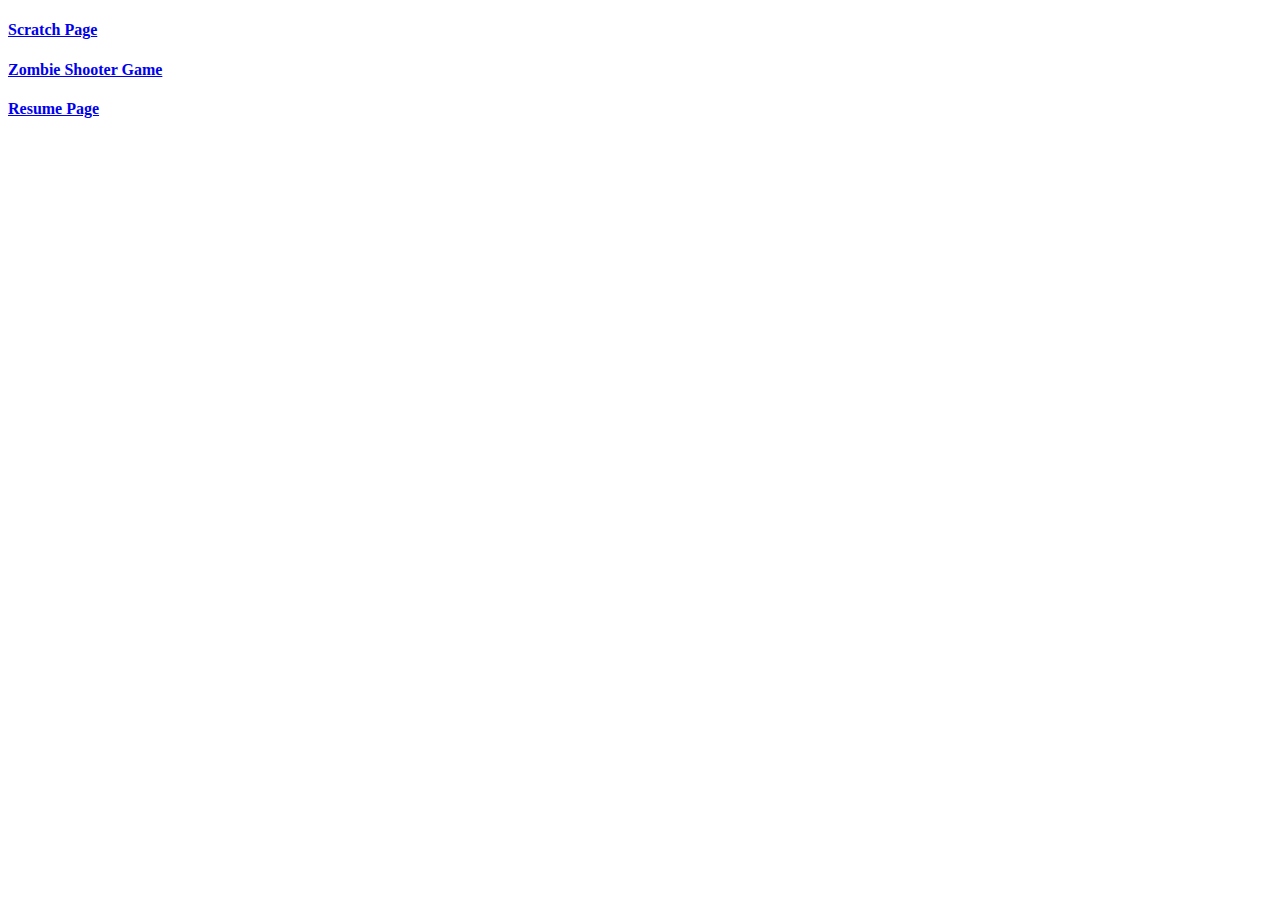
<file: index.html>
<!DOCTYPE html>
<html lang="en">
<head>
    <meta charset="UTF-8">
    <meta name="viewport" content="width=device-width, initial-scale=1.0">
    <title>Document</title>
</head>
<body>
    <h4 class="text-white"><a href="../Final Project/Scratch Page/scratch.html">Scratch Page</a></h4>
    <h4 class="text-white"><a href="../Final Project/Game Project/game.html">Zombie Shooter Game</a></h4>
    <h4 class="text-white"><a href="../Final Project/Resume Project/resume.html">Resume Page</a></h4>

</body>
</html>
</file>
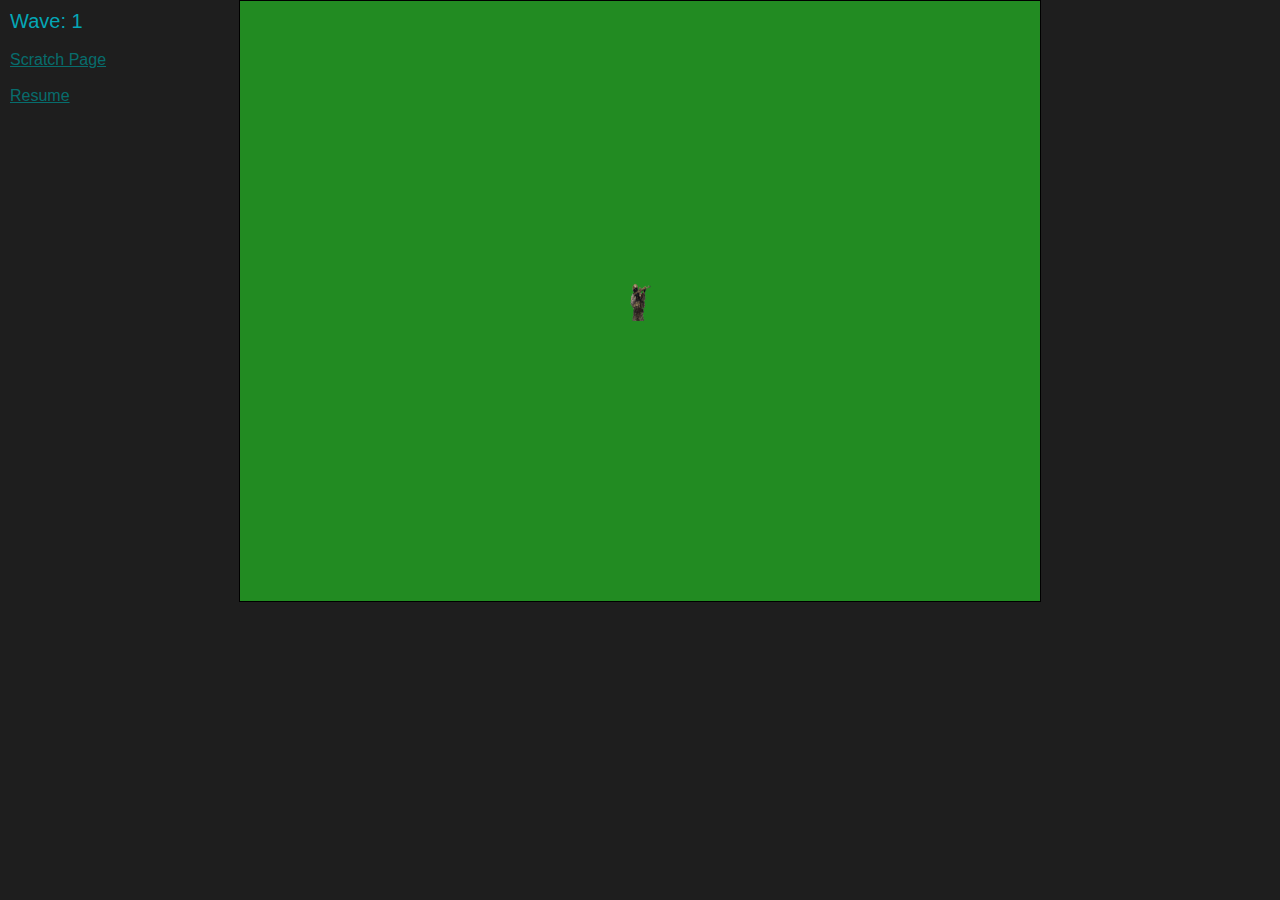
<file: Game Project/game.html>
<!DOCTYPE html>
<html lang="en">
<head>
  <meta charset="UTF-8">
  <meta name="viewport" content="width=device-width, initial-scale=1.0">
  <title>Zombie Shooter Game</title>
  <link rel="gameStyles" href="gameStyles.css">
  <style>
    canvas {
      display: block;
      margin: 0 auto;
      background: black; /* Outside area is black */
      border: 1px solid black;
    }
    body {
      margin: 0;
      overflow: hidden;
      font-family: Arial, sans-serif;
      background: #1e1e1e;
    }
    #hud {
      position: absolute;
      top: 10px;
      left: 10px;
      color: white;
      font-size: 16px;
    }
    #waveCounter {
      font-size: 20px;
      color: rgb(4, 167, 182);
    }
  </style>
</head>
<body>
  <div id="hud">
    <div id="waveCounter">Wave: 1</div>
    <br>
    <div id="sidebar" class="sidebar">
        <a href="../Scratch Page/scratch.html" style="color: rgb(7, 109, 109);">Scratch Page</a>
        <br>
        <br>
        <a href="../Resume Project/resume.html" style="color: rgb(7, 109, 109);">Resume</a>
    </div>
</div>
  <canvas id="gameCanvas" width="800" height="600"></canvas>
  <script>
  document.querySelectorAll('#sidebar a').forEach(function(link) {
        link.addEventListener('mouseover', function() {
            this.style.color = 'aqua';
        });
        link.addEventListener('mouseout', function() {
            this.style.color = 'rgb(7, 109, 109)';
        });
    });
    const canvas = document.getElementById("gameCanvas");
    const ctx = canvas.getContext("2d");

    const PLAYER_SIZE = 40;
    const ZOMBIE_SIZE = 30;
    const BULLET_SIZE = 10;
    const MAP_SIZE = 2000;

    let keys = {};
    let bullets = [];
    let zombies = [];
    let wave = 1;

    let player = {
      x: MAP_SIZE / 2,
      y: MAP_SIZE / 2,
      speed: 5,
      health: 1000,
      gunDamage: 10,
      facingRight: true, // Tracks whether the player is facing right or left
    };

    const playerImg = new Image();
    playerImg.src = './Images/ArmyGuy.png'; // Character sprite

    const zombieImg = new Image();
    zombieImg.src = './Images/Zombies.webp';

    const waveCounter = document.getElementById("waveCounter");

    function spawnZombies(count) {
      for (let i = 0; i < count; i++) {
        zombies.push({
          x: Math.random() * MAP_SIZE,
          y: Math.random() * MAP_SIZE,
          speed: 1.5 + Math.random(),
          health: 50 + wave * 10,
        });
      }
    }

    function movePlayer() {
      if (keys["w"] && player.y > 0) player.y -= player.speed;
      if (keys["s"] && player.y < MAP_SIZE - PLAYER_SIZE) player.y += player.speed;
      if (keys["a"] && player.x > 0) player.x -= player.speed;
      if (keys["d"] && player.x < MAP_SIZE - PLAYER_SIZE) player.x += player.speed;
    }

    function updatePlayerFacing(mouseX) {
      const playerCenterX = canvas.width / 2;
      player.facingRight = mouseX >= playerCenterX;
    }

    function drawPlayer() {
      const centerX = canvas.width / 2;
      const centerY = canvas.height / 2;

      ctx.save();
      ctx.translate(centerX, centerY);
      if (!player.facingRight) {
        ctx.scale(-1, 1); // Flip horizontally
      }
      ctx.drawImage(playerImg, -PLAYER_SIZE / 2, -PLAYER_SIZE / 2, PLAYER_SIZE, PLAYER_SIZE);
      ctx.restore();
    }

    function shootBullet(event) {
      const rect = canvas.getBoundingClientRect();
      const mouseX = event.clientX - rect.left;
      const mouseY = event.clientY - rect.top;

      const angle = Math.atan2(mouseY - canvas.height / 2, mouseX - canvas.width / 2);

      bullets.push({
        x: player.x,
        y: player.y,
        dx: Math.cos(angle) * 10,
        dy: Math.sin(angle) * 10,
      });
    }

    function moveBullets() {
      bullets.forEach((bullet, index) => {
        bullet.x += bullet.dx;
        bullet.y += bullet.dy;

        if (bullet.x < 0 || bullet.x > MAP_SIZE || bullet.y < 0 || bullet.y > MAP_SIZE) {
          bullets.splice(index, 1);
        }
      });
    }

    function drawBullets() {
      ctx.fillStyle = "black"; // Bullets are now black
      bullets.forEach((bullet) => {
        ctx.beginPath();
        ctx.arc(
          bullet.x - player.x + canvas.width / 2,
          bullet.y - player.y + canvas.height / 2,
          BULLET_SIZE / 2,
          0,
          Math.PI * 2
        );
        ctx.fill();
      });
    }

    function moveZombies() {
      zombies.forEach((zombie) => {
        const dx = player.x - zombie.x;
        const dy = player.y - zombie.y;
        const distance = Math.sqrt(dx * dx + dy * dy);

        zombie.x += (dx / distance) * zombie.speed;
        zombie.y += (dy / distance) * zombie.speed;
      });
    }

    function drawZombies() {
      zombies.forEach((zombie) => {
        ctx.drawImage(
          zombieImg,
          zombie.x - player.x + canvas.width / 2 - ZOMBIE_SIZE / 2,
          zombie.y - player.y + canvas.height / 2 - ZOMBIE_SIZE / 2,
          ZOMBIE_SIZE,
          ZOMBIE_SIZE
        );
      });
    }

    function drawBorders() {
      const offsetX = canvas.width / 2 - player.x;
      const offsetY = canvas.height / 2 - player.y;

      ctx.fillStyle = "#228B22"; // Inside is grass-green
      ctx.fillRect(offsetX, offsetY, MAP_SIZE, MAP_SIZE);

      ctx.strokeStyle = "white";
      ctx.lineWidth = 5;
      ctx.strokeRect(offsetX, offsetY, MAP_SIZE, MAP_SIZE);
    }

    function checkCollisions() {
      bullets.forEach((bullet, bIndex) => {
        zombies.forEach((zombie, zIndex) => {
          const distance = Math.sqrt((bullet.x - zombie.x) ** 2 + (bullet.y - zombie.y) ** 2);
          if (distance < ZOMBIE_SIZE / 2) {
            zombie.health -= player.gunDamage;
            bullets.splice(bIndex, 1);
            if (zombie.health <= 0) zombies.splice(zIndex, 1);
          }
        });
      });

      zombies.forEach((zombie, index) => {
        const distance = Math.sqrt((player.x - zombie.x) ** 2 + (player.y - zombie.y) ** 2);
        if (distance < PLAYER_SIZE / 2) {
          player.health = Math.max(0, player.health - 250); // Reduce health by 250
          zombies.splice(index, 1);
        }
      });
    }

    function updateHUD() {
      waveCounter.textContent = `Wave: ${wave}`;
    }

    function nextWave() {
      if (zombies.length === 0) {
        wave++;
        spawnZombies(5 + wave * 2);
      }
    }

    function gameLoop() {
      ctx.clearRect(0, 0, canvas.width, canvas.height);

      movePlayer();
      moveBullets();
      moveZombies();
      checkCollisions();

      drawBorders();
      drawPlayer();
      drawBullets();
      drawZombies();

      updateHUD();
      nextWave();

      if (player.health > 0) requestAnimationFrame(gameLoop);
      else alert("Game Over! Refresh to try again.");
    }

    window.addEventListener("keydown", (e) => (keys[e.key] = true));
    window.addEventListener("keyup", (e) => (keys[e.key] = false));
    canvas.addEventListener("mousemove", (e) => updatePlayerFacing(e.clientX - canvas.getBoundingClientRect().left));
    canvas.addEventListener("click", shootBullet);

    spawnZombies(5);
    gameLoop();
  
  </script>
</body>
</html>
</file>
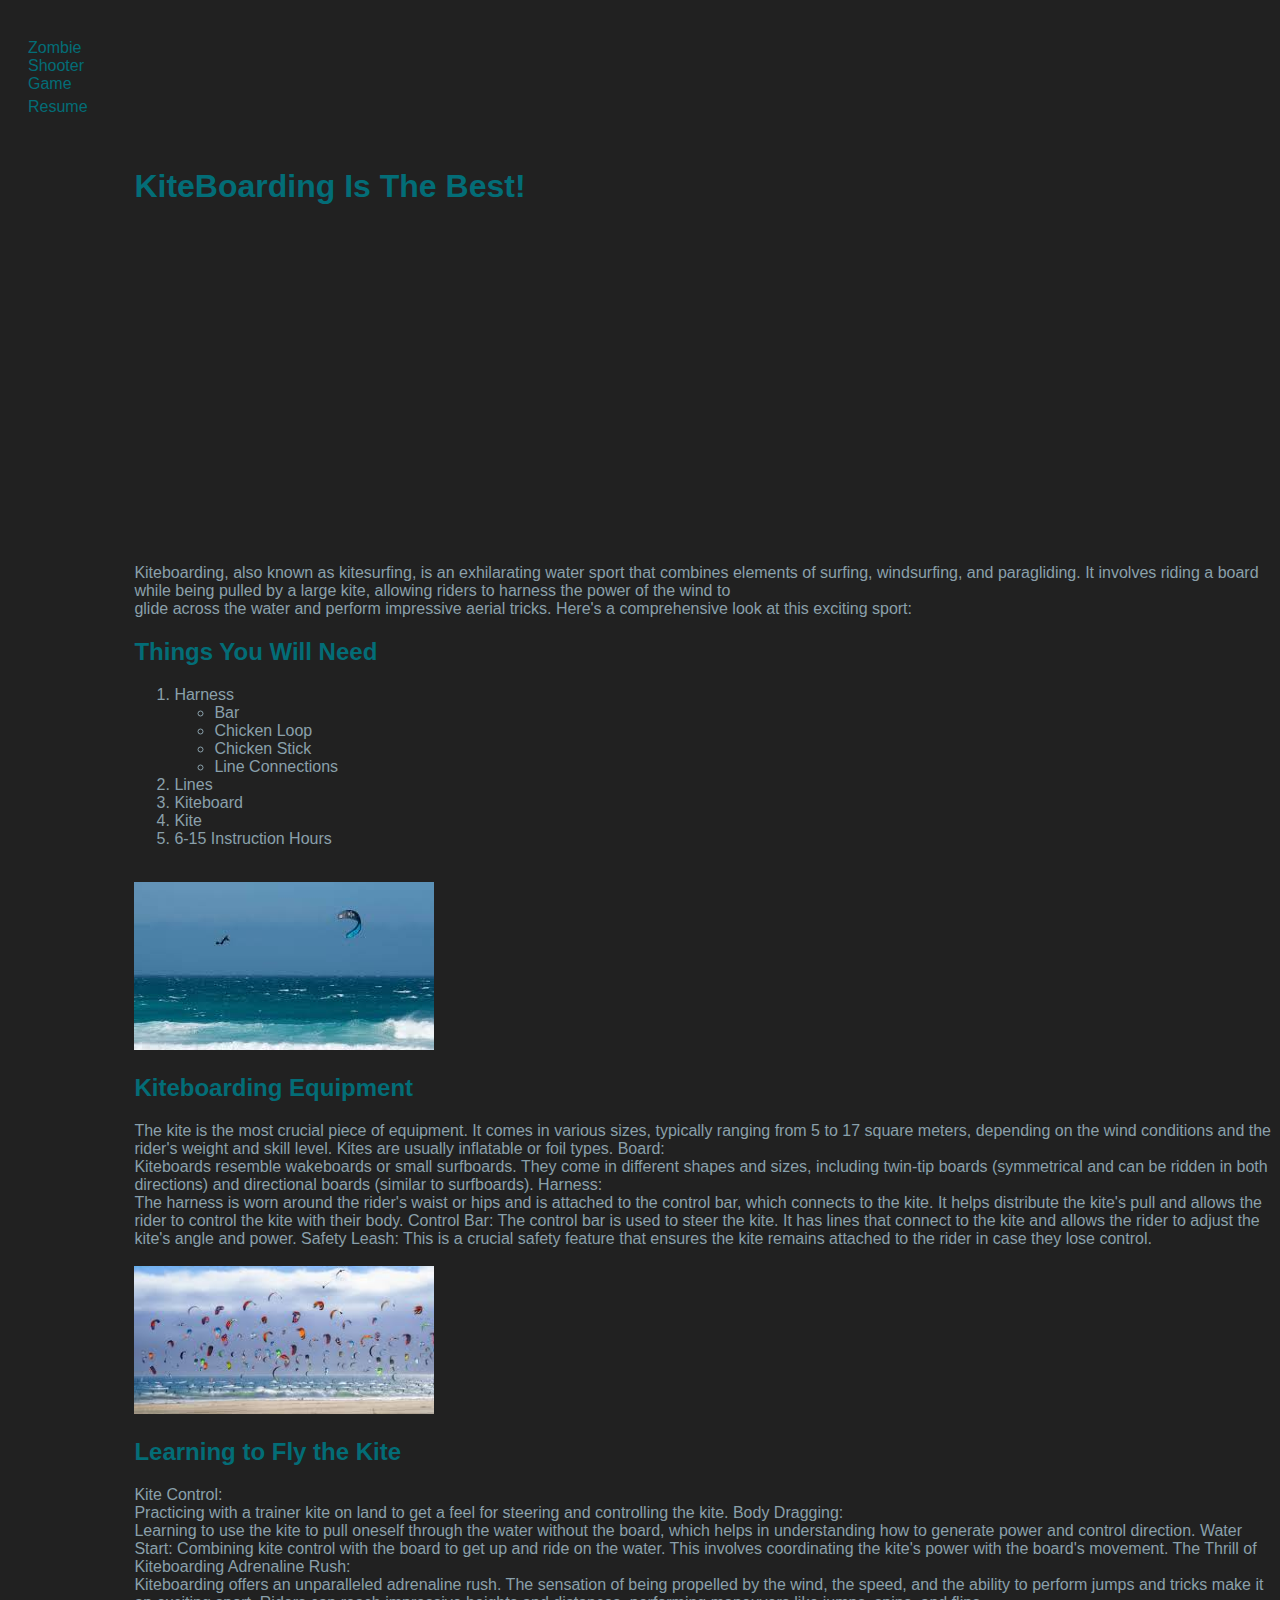
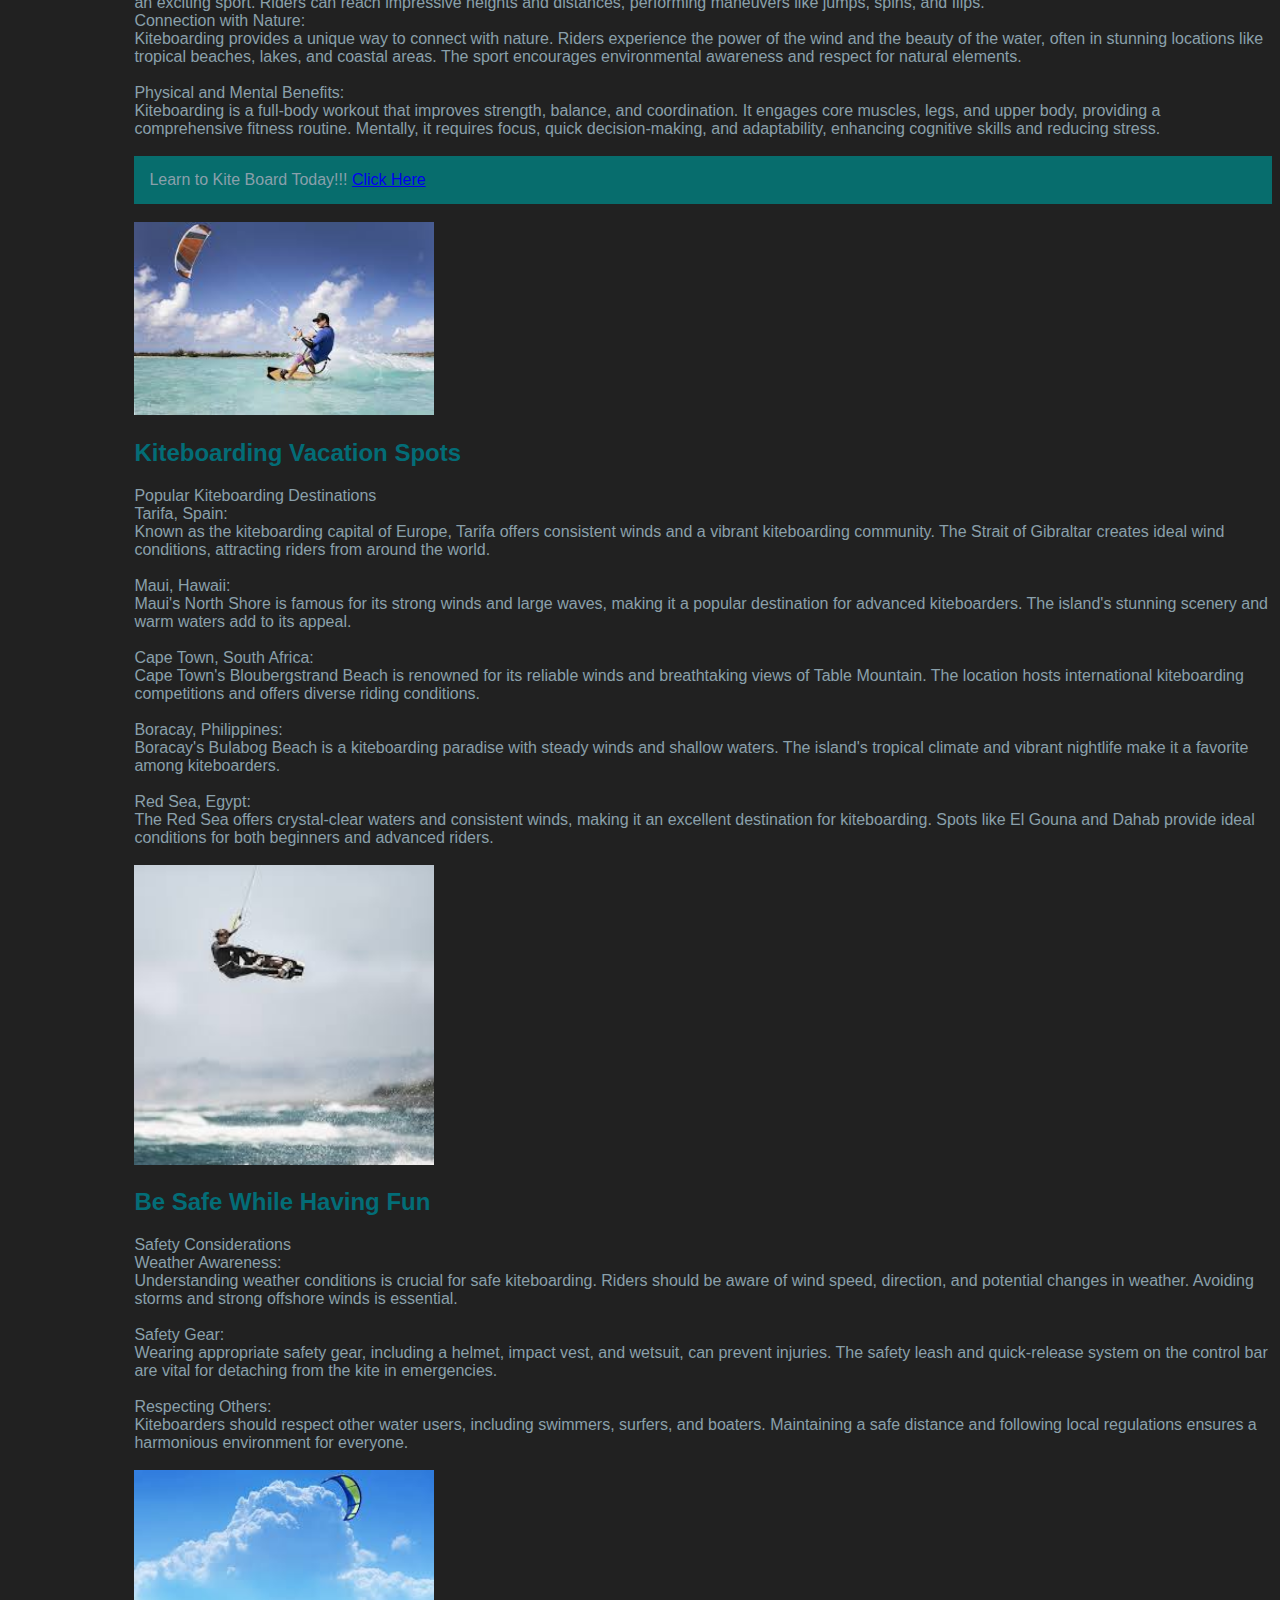
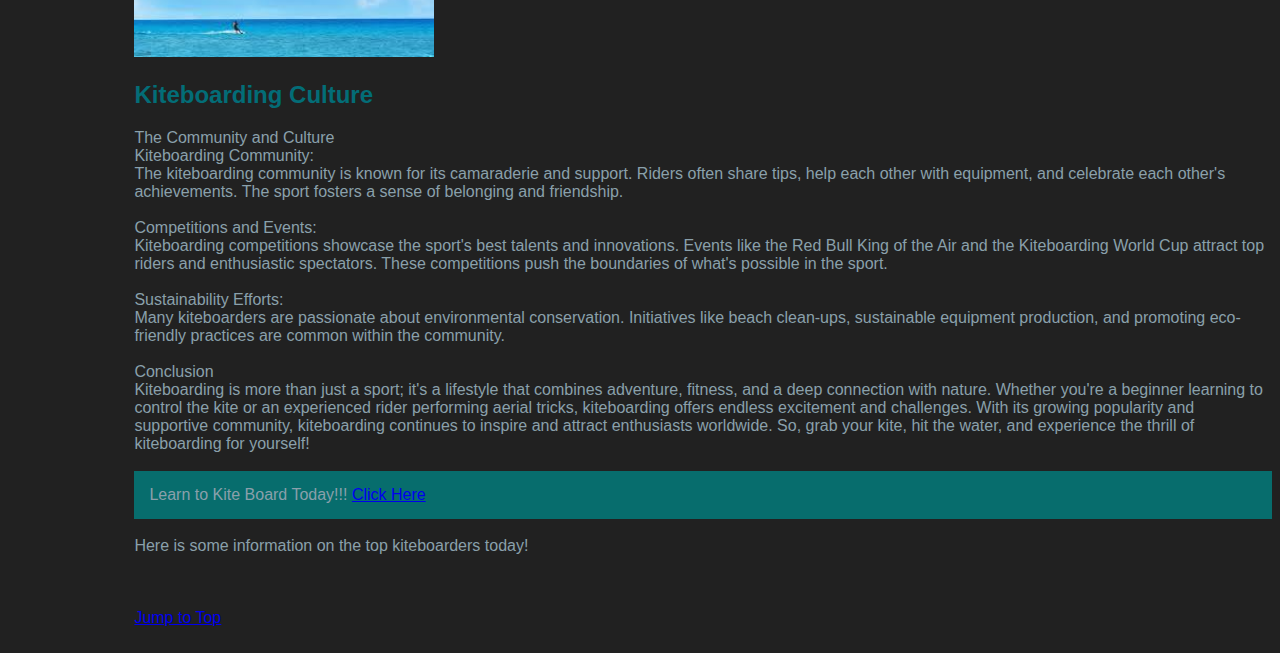
<file: Scratch Page/scratch.html>
<!DOCTYPE html>
<html lang="en">

<head>
    <meta charset="UTF-8">
    <meta name="viewport" content="width=device-width, initial-scale=1.0">
    <title>Document</title>
    <link rel="Stylesheet" href="scratchStyles.css">
</head>

<body>
    <div class="sidebar">
        <ul>
       <li> <a href="../Game Project/game.html">Zombie Shooter Game</a> </li> <li> <a href="../Resume Project/resume.html">Resume</a> </li>
        </ul>
    </div>
<div class ="main-content">
    <h1 id ="top" style = "color: rgb(3, 109, 119);">KiteBoarding Is The Best!</h1>
    <iframe width="560" height="315" src="https://www.youtube.com/embed/Vaa3RMTyxEg?si=X9PeB6XseVh_tUeb" title="YouTube video player" frameborder="0" allow="accelerometer; autoplay; clipboard-write; encrypted-media; gyroscope; picture-in-picture; web-share" referrerpolicy="strict-origin-when-cross-origin" allowfullscreen></iframe>
<br>
<br>
    Kiteboarding, also known as kitesurfing, is an exhilarating water sport that combines elements of surfing,
    windsurfing, and paragliding. It involves riding a board while being pulled by a large kite, allowing riders to
    harness the power of the wind to
    <br>
    glide across the water and perform impressive aerial tricks. Here's a comprehensive
    look at this exciting sport:
    <br>
    <h2>Things You Will Need</h2>
<ol>
    <li>Harness</li>
    <ul>
        <li>Bar</li>
        <li>Chicken Loop</li>
        <li>Chicken Stick</li>
        <li>Line Connections</li>
    </ul>
    <li>Lines</li>
    <li>Kiteboard</li>
    <li>Kite</li>
    <li>6-15 Instruction Hours</li>
    
</ol>

    <br>
    <img src ="./Images/kiteboarding (big air).jpeg" alt="Kiteboarding flying in the air">
    <h2>Kiteboarding Equipment</h2>
    The kite is the most crucial piece of equipment. It comes in various sizes, typically ranging from 5 to
    17 square meters, depending on the wind conditions and the rider's weight and skill level. Kites are usually
    inflatable or foil types.
    Board: <br> Kiteboards resemble wakeboards or small surfboards. They come in different shapes and sizes, including
    twin-tip boards (symmetrical and can be ridden in both directions) and directional boards (similar to surfboards).
    Harness: <br> The harness is worn around the rider's waist or hips and is attached to the control bar, which
    connects to the kite. It helps distribute the kite's pull and allows the rider to control the kite with their body.
    Control Bar: The control bar is used to steer the kite. It has lines that connect to the kite and allows the rider
    to adjust the kite's angle and power.
    Safety Leash: This is a crucial safety feature that ensures the kite remains attached to the rider in case they lose
    control.
    <br><br>
    <img src = "./Images/Kiteboarding (a lot of people).jpeg" alt="a lot of people kiteboarding" width="300">
    <h2>Learning to Fly the Kite</h2>
    Kite Control: <br> Practicing with a trainer kite on land to get a feel for steering and controlling the kite.
    Body Dragging: <br> Learning to use the kite to pull oneself through the water without the board, which helps in
    understanding how to generate power and control direction.
    Water Start: Combining kite control with the board to get up and ride on the water. This involves coordinating the
    kite's power with the board's movement.
    The Thrill of Kiteboarding
    Adrenaline Rush: <br> Kiteboarding offers an unparalleled adrenaline rush. The sensation of being propelled by the
    wind, the speed, and the ability to perform jumps and tricks make it an exciting sport. Riders can reach impressive
    heights and distances, performing maneuvers like jumps, spins, and flips.
    <br>
    Connection with Nature: <br> Kiteboarding provides a unique way to connect with nature. Riders experience the power
    of the wind and the beauty of the water, often in stunning locations like tropical beaches, lakes, and coastal
    areas. The sport encourages environmental awareness and respect for natural elements.
    <br><br>
    Physical and Mental Benefits: <br> Kiteboarding is a full-body workout that improves strength, balance, and
    coordination. It engages core muscles, legs, and upper body, providing a comprehensive fitness routine. Mentally, it
    requires focus, quick decision-making, and adaptability, enhancing cognitive skills and reducing stress.
    <br><br>
    <div class="box-model">Learn to Kite Board Today!!! <a href = "https://uintakiting.com/">Click Here</a></div>
    <br>
    <img src = "./Images/kiteboarding(1).jpeg" alt="close up of kiteboarder" width="300">
    <h2>Kiteboarding Vacation Spots</h2>
    Popular Kiteboarding Destinations<br>
    Tarifa, Spain: <br> Known as the kiteboarding capital of Europe, Tarifa offers consistent winds and a vibrant
    kiteboarding community. The Strait of Gibraltar creates ideal wind conditions, attracting riders from around the
    world.
    <br><br>
    Maui, Hawaii: <br> Maui's North Shore is famous for its strong winds and large waves, making it a popular
    destination for advanced kiteboarders. The island's stunning scenery and warm waters add to its appeal.
    <br><br>
    Cape Town, South Africa: <br> Cape Town's Bloubergstrand Beach is renowned for its reliable winds and breathtaking
    views of Table Mountain. The location hosts international kiteboarding competitions and offers diverse riding
    conditions.
    <br><br>
    Boracay, Philippines: <br> Boracay's Bulabog Beach is a kiteboarding paradise with steady winds and shallow waters.
    The island's tropical climate and vibrant nightlife make it a favorite among kiteboarders.
    <br><br>
    Red Sea, Egypt: <br> The Red Sea offers crystal-clear waters and consistent winds, making it an excellent
    destination for kiteboarding. Spots like El Gouna and Dahab provide ideal conditions for both beginners and advanced
    riders.
    <br><br>
    <img src = "./Images/kiteboarding(air).jpeg" alt="kiteboarding air" width="300">
    <h2>Be Safe While Having Fun</h2>
    Safety Considerations<br>
    Weather Awareness: <br> Understanding weather conditions is crucial for safe kiteboarding. Riders should be aware of
    wind speed, direction, and potential changes in weather. Avoiding storms and strong offshore winds is essential.
    <br><br>
    Safety Gear: <br> Wearing appropriate safety gear, including a helmet, impact vest, and wetsuit, can prevent
    injuries. The safety leash and quick-release system on the control bar are vital for detaching from the kite in
    emergencies.
    <br><br>
    Respecting Others: <br> Kiteboarders should respect other water users, including swimmers, surfers, and boaters.
    Maintaining a safe distance and following local regulations ensures a harmonious environment for everyone.
    <br><br>
    <img src = "./Images/kiteboardingWcouds.jpeg" alt="kiteboarding with clouds inthe background" width="300">
    <h2>Kiteboarding Culture</h2>
    The Community and Culture<br>
    Kiteboarding Community: <br> The kiteboarding community is known for its camaraderie and support. Riders often share
    tips, help each other with equipment, and celebrate each other's achievements. The sport fosters a sense of
    belonging and friendship.
    <br><br>
    Competitions and Events: <br> Kiteboarding competitions showcase the sport's best talents and innovations. Events
    like the Red Bull King of the Air and the Kiteboarding World Cup attract top riders and enthusiastic spectators.
    These competitions push the boundaries of what's possible in the sport.
    <br><br>
    Sustainability Efforts: <br> Many kiteboarders are passionate about environmental conservation. Initiatives like
    beach clean-ups, sustainable equipment production, and promoting eco-friendly practices are common within the
    community.
    <br><br>
    Conclusion<br>
    Kiteboarding is more than just a sport; it's a lifestyle that combines adventure, fitness, and a deep connection
    with nature. Whether you're a beginner learning to control the kite or an experienced rider performing aerial
    tricks, kiteboarding offers endless excitement and challenges. With its growing popularity and supportive community,
    kiteboarding continues to inspire and attract enthusiasts worldwide. So, grab your kite, hit the water, and
    experience the thrill of kiteboarding for yourself!
    <br><br>
    <div class="box-model">Learn to Kite Board Today!!! <a href = "https://uintakiting.com/">Click Here</a></div>
    <br>
   Here is some information on the top kiteboarders today!
    <br>
    <br>
    <br>
    <div class='tableauPlaceholder' id='viz1733885544614' style='position: relative'><noscript><a href='#'><img alt='Dashboard 1 ' src='https://public.tableau.com/static/images/Be/Bestkiteboardingleague/Dashboard1/1_rss.png' style='border: none' /></a></noscript><object class='tableauViz' style='display:none;'><param name='host_url' value='https%3A%2F%2Fpublic.tableau.com%2F' /> <param name='embed_code_version' value='3' /> <param name='site_root' value='' /><param name='name' value='Bestkiteboardingleague/Dashboard1' /><param name='tabs' value='no' /><param name='toolbar' value='yes' /><param name='static_image' value='https://public.tableau.com/static/images/Be/Bestkiteboardingleague/Dashboard1/1.png' /> <param name='animate_transition' value='yes' /><param name='display_static_image' value='yes' /><param name='display_spinner' value='yes' /><param name='display_overlay' value='yes' /><param name='display_count' value='yes' /><param name='language' value='en-US' /></object></div>
<script type='text/javascript'>
  var divElement = document.getElementById('viz1733885544614');
  var vizElement = divElement.getElementsByTagName('object')[0];
  if (divElement.offsetWidth > 800) {
    vizElement.style.width = '100%';
    vizElement.style.height = (divElement.offsetWidth * 0.421875) + 'px'; // Another 25% less tall
  } else if (divElement.offsetWidth > 500) {
    vizElement.style.width = '100%';
    vizElement.style.height = (divElement.offsetWidth * 0.421875) + 'px'; // Another 25% less tall
  } else {
    vizElement.style.width = '100%';
    vizElement.style.height = '887.0625px'; // Another 25% less tall
  }
  var scriptElement = document.createElement('script');
  scriptElement.src = 'https://public.tableau.com/javascripts/api/viz_v1.js';
  vizElement.parentNode.insertBefore(scriptElement, vizElement);
</script>
    <br>
<a href="#top">Jump to Top</a>
<br>
<br>
</div>
</body>

</html>
</file>
<file: Scratch Page/scratchStyles.css>
body{background-color: rgb(33, 33, 33);
color: rgb(138, 160, 171);
font-family:'Lucida Sans', 'Lucida Sans Regular', 'Lucida Grande', 'Lucida Sans Unicode', Geneva, Verdana, sans-serif;
}
h1, h2, h3, h4, h5, h6{
    color: rgb(3, 109, 119);
    font-family: 'Franklin Gothic Medium', 'Arial Narrow', Arial, sans-serif
    
}

.main-content{
    margin-left: 10%;
}
.sidebar{
    width: 40px;
    height: 100%;
    left: 0;
    padding: 15px;

}

.sidebar ul {

list-style:none;
padding: 0;

}
.sidebar ul li{
    margin: 5px;
}
.sidebar ul li a{
    color: rgb(3, 109, 119);
    text-decoration: none;
}
.sidebar ul li a:hover{
    color: aqua;
    text-decoration:underline;
}
.box-model{
    padding: 15px;
    background-color: rgb(7, 109, 109);
    width: auto;

}
</file>
